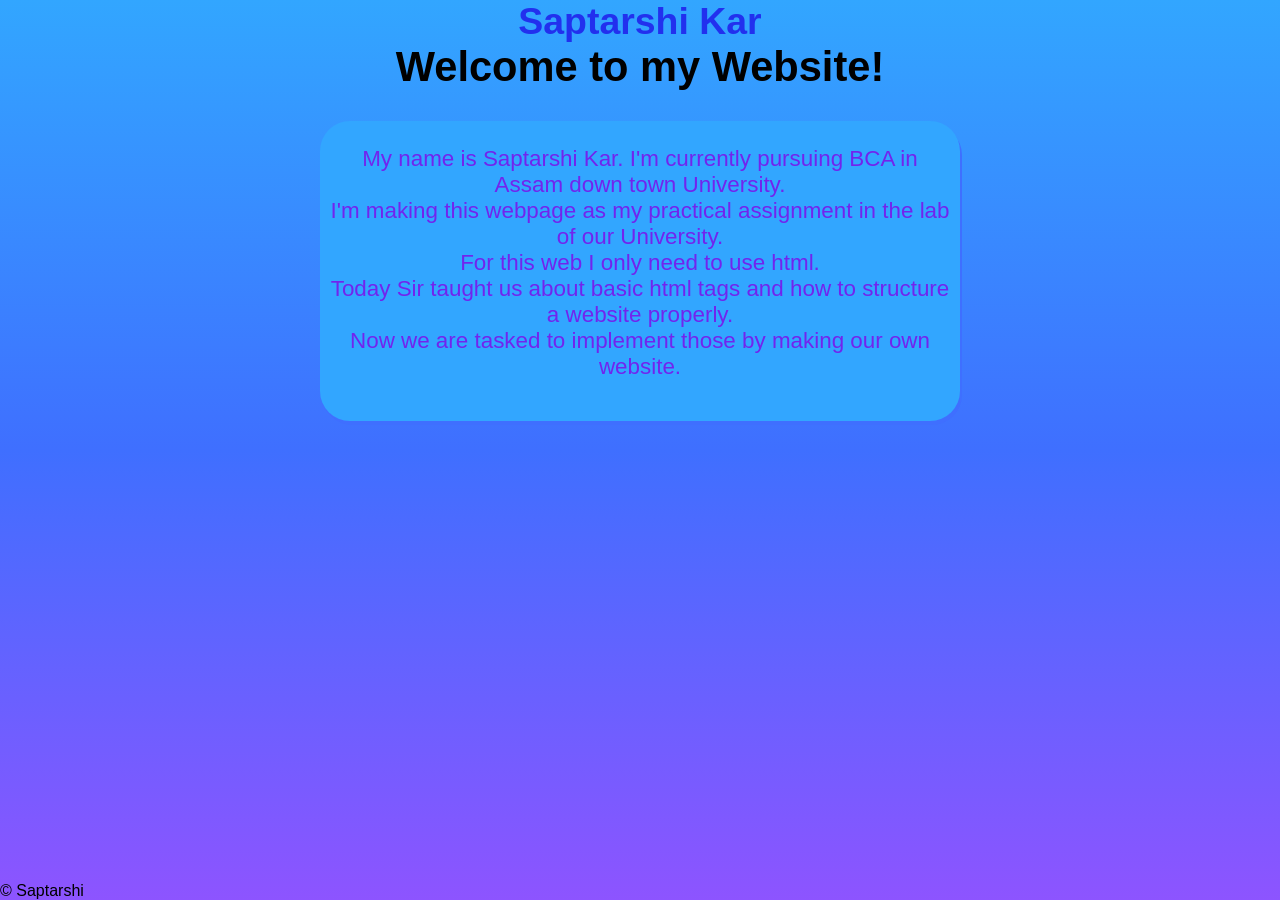
<file: index.html>
<html>
    <head>
        <title>Home</title>
        <link rel="stylesheet" href="practical15(a).css">
    </head>
    <body>
        <center><h3>Saptarshi Kar</h3></center>

        <!-- Header section -->
        <div class="header">
            <h1>Welcome to my Website!</h1>
        </div>

        <!-- Main section -->
         <div class="content">
            <p>
                My name is Saptarshi Kar. I'm currently pursuing BCA in Assam down town University.<br> I'm making this webpage as my practical assignment in the lab of our University.<br> For this web I only need to use html.<br> Today Sir taught us about basic html tags and how to structure a website properly.<br> Now we are tasked to implement those by making our own website.
            </p>
         </div>

         <!-- Footer section -->
         <div class="footer">
            <p>&copy; Saptarshi</p>
         </div>

    </body>
</html>
</file>
<file: practical15(a).css>
*{
    padding: 0;
    margin: 0;
    box-sizing: border-box;
}

body{
    font-family: 'Segoe UI', Tahoma, Geneva, Verdana, sans-serif;
    background: linear-gradient(#32a6ff, #3f6fff, #8d54ff);
}

.header{
    font-size: 1.3rem;
    text-align: center;
}

center{
    font-size: 2rem;
    font-weight: bolder;
    color: rgb(34, 48, 238);
}

.content{
    display: flex;
    justify-content: center;
    margin-top: 30px;
}

.content p{
    font-family: Verdana, Geneva, Tahoma, sans-serif;
    background-color: #32a6ff ;
    color: rgb(114, 36, 238);
    text-align: center;
    font-size: 1.4rem;
    box-shadow: 2px 4px #3f6fff;
    border-radius: 30px;
    width: 50%;
    height: 300px;
    padding-top: 25px;
    padding-right: 10px;
    padding-left: 10px;
}

.footer p{
    position: fixed;
    bottom: 0;
}
</file>
